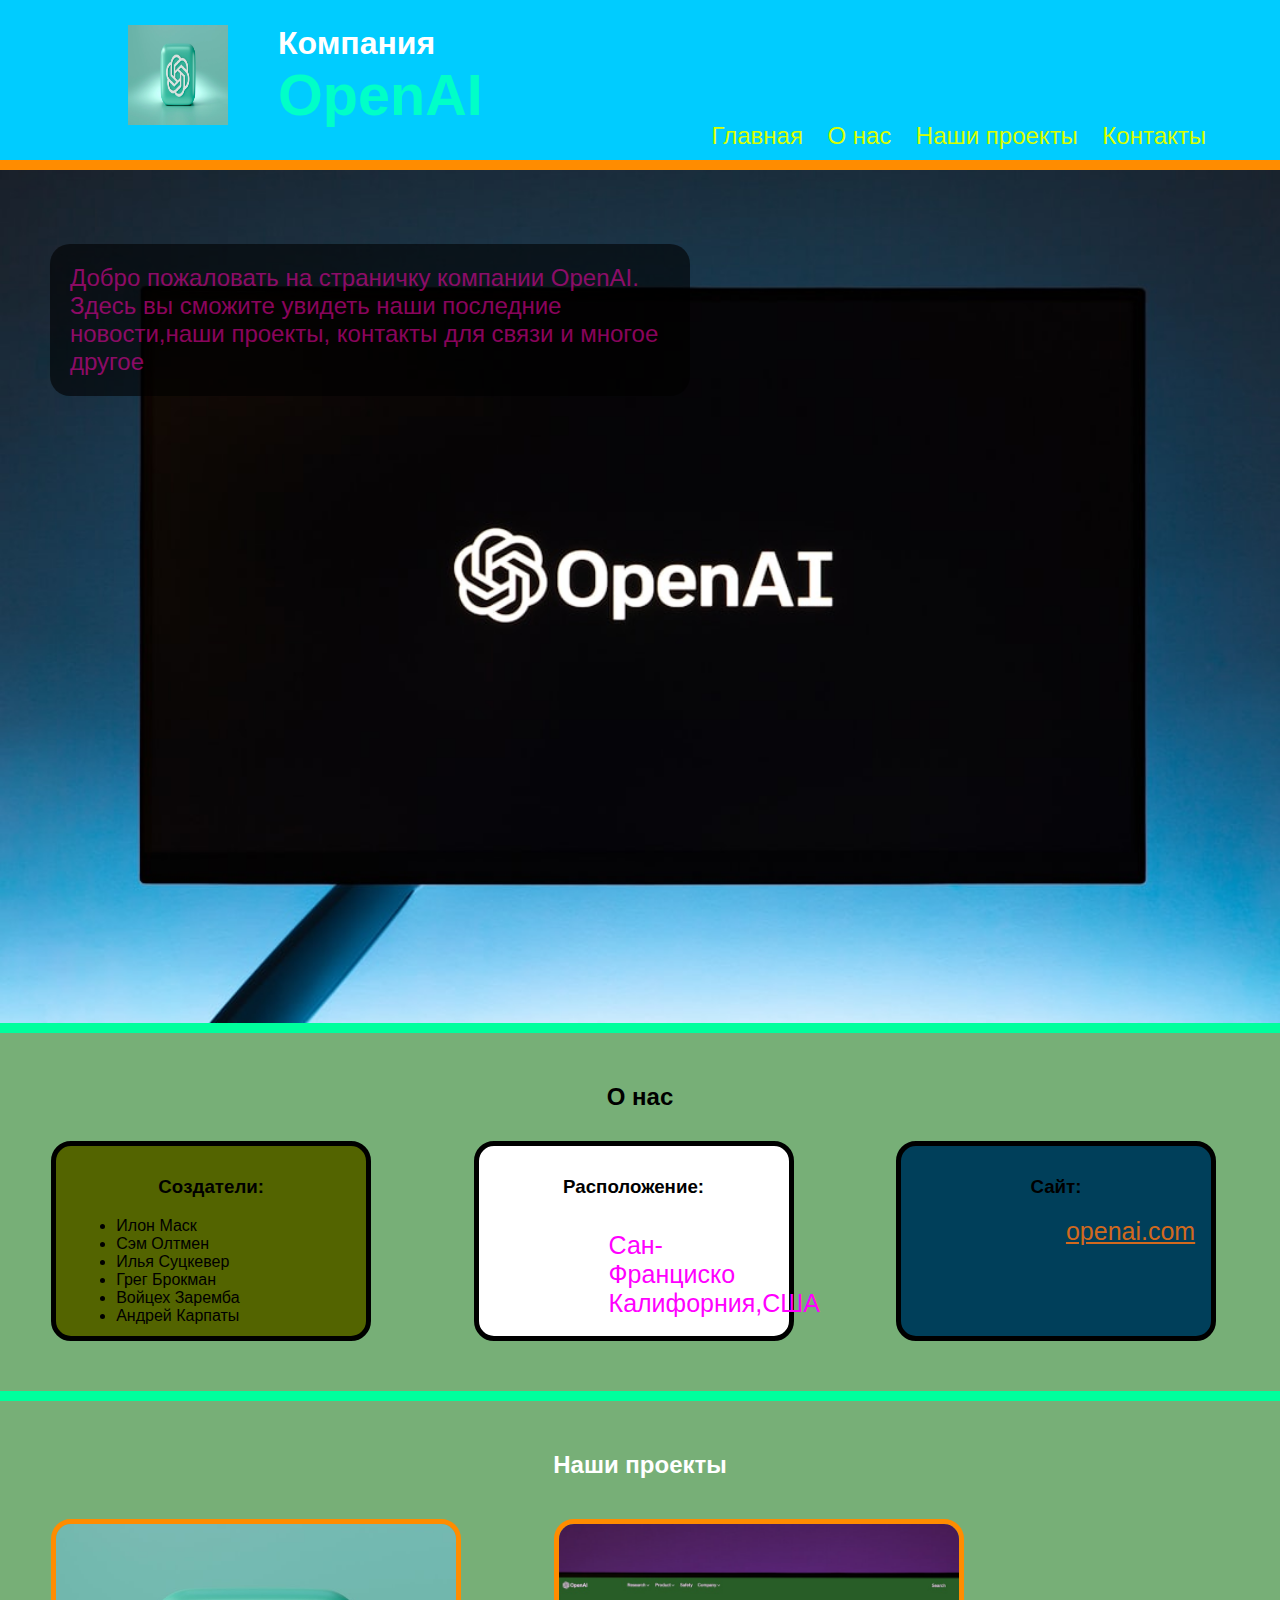
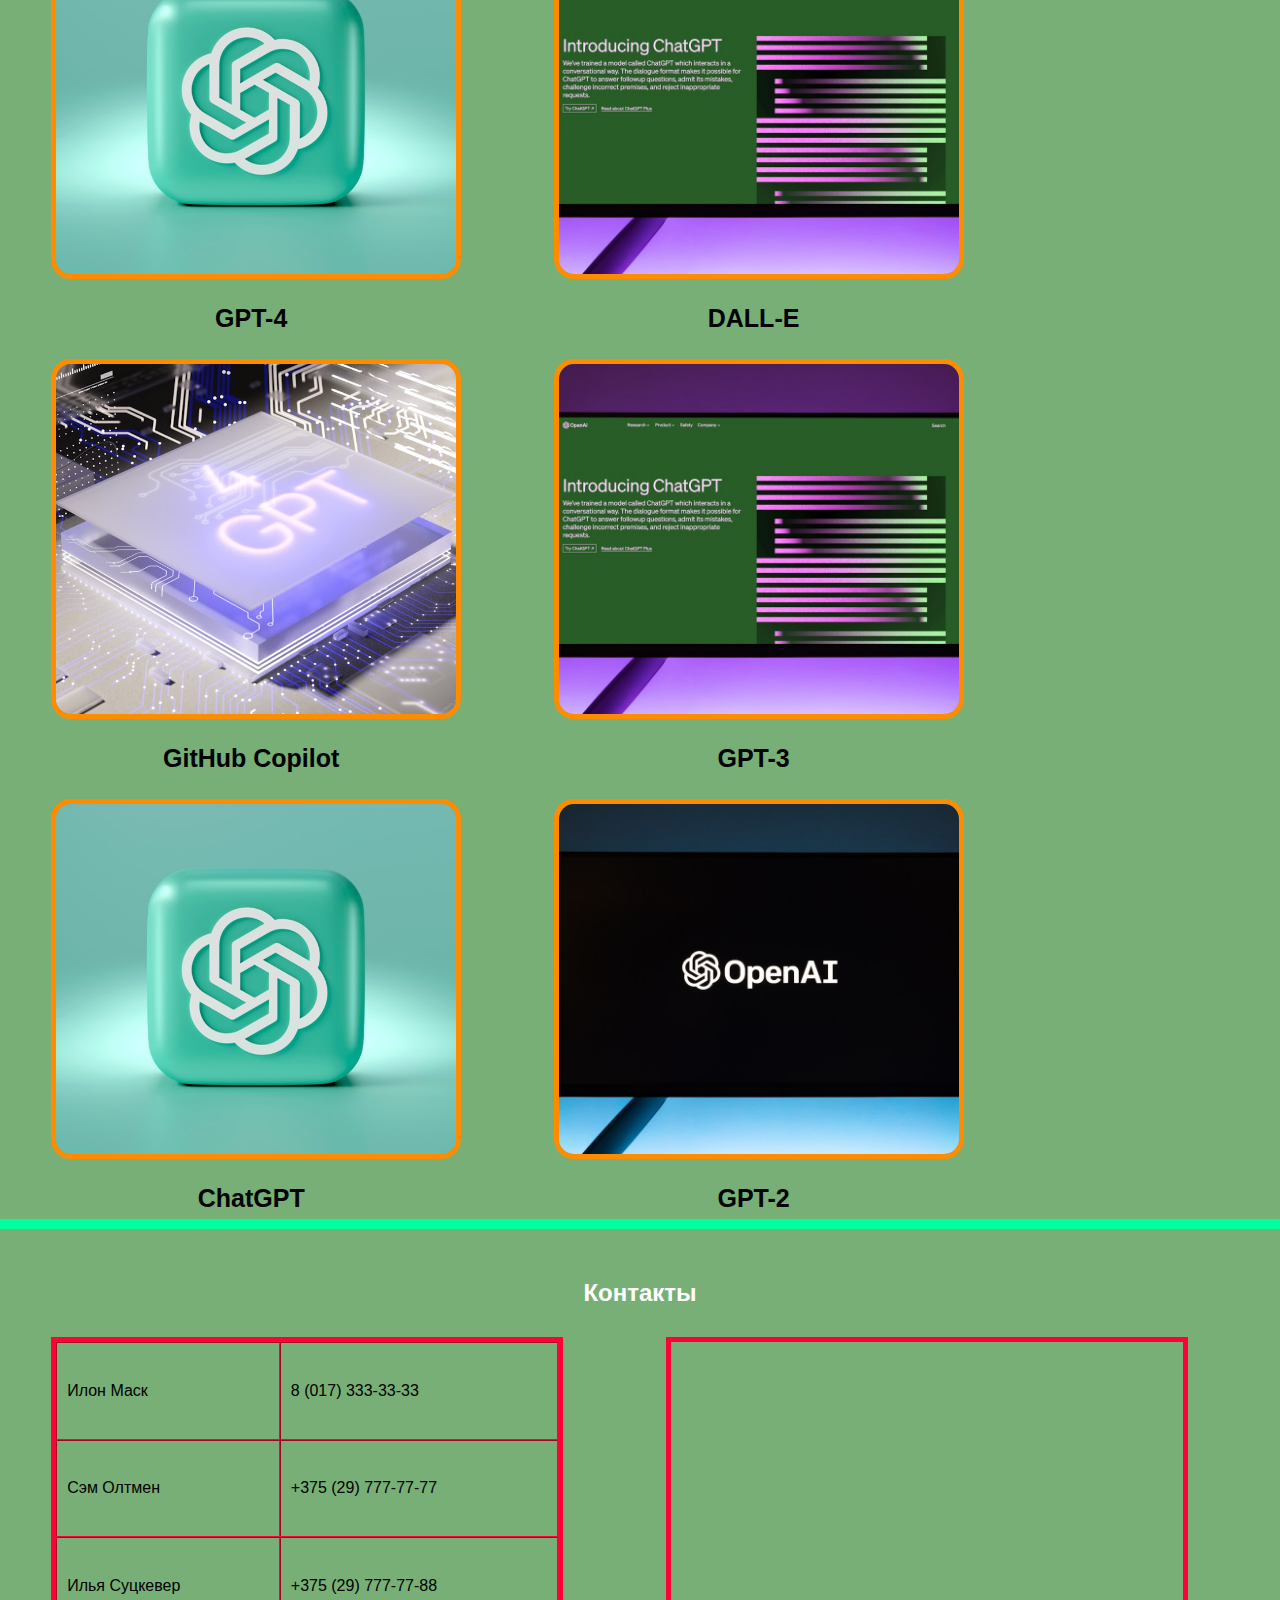
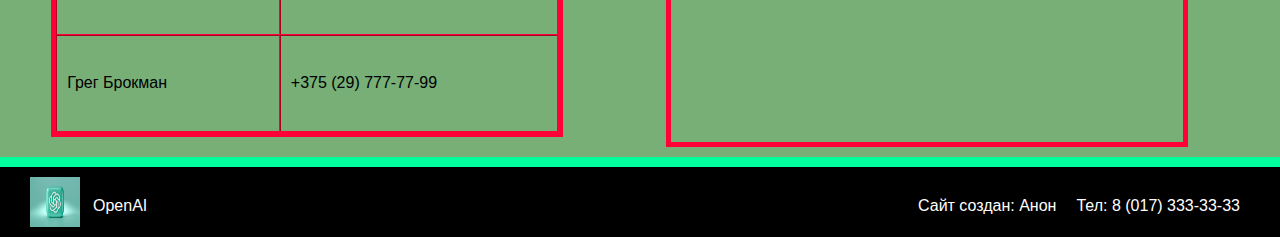
<file: index.html>
<html>

	<head>
		<!--Имя страницы-->
		<title>OpenAI</title>
		<link href="style.css" rel="stylesheet"/>
		<link rel="apple-touch-icon" sizes="180x180" href="favicons/apple-touch-icon.png">
		<link rel="icon" type="image/png" sizes="32x32" href="favicons/favicon-32x32.png">
		<link rel="icon" type="image/png" sizes="16x16" href="favicons/favicon-16x16.png">
		<link rel="manifest" href="favicons/site.webmanifest">
		<link rel="mask-icon" href="favicons/safari-pinned-tab.svg" color="#5bbad5">
		<meta name="msapplication-TileColor" content="#603cba">
		<meta name="theme-color" content="#ffffff">
	</head>
	
	<!--Начало страницы-->
	<body>
	<!--анимация плавного перехода-->
	<script type="text/javascript" src="https://ajax.googleapis.com/ajax/libs/jquery/1.10.1/jquery.min.js"></script>
	<script type="text/javascript">
		 $(document).ready(function(){
			$("#menu").on("click","a", function (event) {
				event.preventDefault();
				var id  = $(this).attr('href'),
					top = $(id).offset().top;
				$('body,html').animate({scrollTop: top}, 1000);
			});
		});
	</script>
		<!--Шапка сайта-->
		<div class="header">
			<div class='title'>
				<!--Логотип сайта-->
				<img class="logo" src="loon-image-high (5).jpeg" alt="Логотип" width="100" height="100" align="left"/>
				<!--Название сайта-->
				<h1 class="name">Компания<br/><span class="big">OpenAI</span></h1>
			</div>
			<!--Меню сайта-->
			<ul id="menu" class="menu">
				<li><a href="#welcome">Главная</a></li>
				<li><a  href="#we">О нас</a></li>
				<li><a href="#photo">Наши проекты</a></li>
				<li><a href="#contact">Контакты</a></li>
			</ul>
		</div>
		
		<!--Контент-->
		<div class="main">
			<!--Приветствие-->
			<a id="welcome" class="anchor"></a>
			<div class="welcome">
				<!--Панорамный фон-->
				<img src="loon-image-high (2).jpeg" width="100%"/>
				<!--Текст приветствия-->
				<p>Добро пожаловать на страничку компании OpenAI. Здесь вы сможите увидеть наши последние новости,наши проекты, контакты для связи и многое другое</p>		
			</div>
			
			<!--Полоска-->
			<div class="line"></div>
			
			<!--О нас-->
			<a id="we" class="anchor"></a>
			<div>
				<!--Заголовок-->
				<h2>О нас</h2>
				<!--Состав семьи-->
				<div class="box" style="background: #536400">
					<h3>Coздатели:</h3>
					<ul>
						<li>Илон Маск</li>
						<li>Сэм Олтмен</li>
						<li>Илья Суцкевер</li>
						<li>Грег Брокман</li>
						<li>Войцех Заремба</li>
						<li>Андрей Карпаты</li>
					</ul>
				</div>
				<!--Девиз-->
				<div class="box" style="background: #ffffff">
					<h3 class="fff">Расположение:</h3>
					<p align="center"><br><div class="ggg">Сан-Франциско<br/>Калифорния,США</p></div>
				</div>
				<!--Качества семьи-->
				<div class="box" style="background: #003f5a">
					<h3>Сайт:</h3>
					<ul>
						<a class="ep" href="https://openai.com/">openai.com</a>
					</ul>
				</div>
			</div>
			
			<!--Полоска-->
			<div class="line"></div>
			
			<!--Фотогалерея-->
			<a id="photo" class="anchor"></a>
			<div>
				<h2><font color=white>Наши проекты</h2></font>
				<!--Фото 1-->
				<div class="photo">
					<img src="loon-image-high (5).jpeg" alt="Фото 1"/>
					<p class="gp">GPT-4</p>
				</div>
				<!--Фото 2-->
				<div class="photo">
					<img src="loon-image-high (3).jpeg" alt="Фото 2"/>
					<p class="dal">DALL-E</p>
				</div>
				<!--Фото 3-->
				<div class="photo">
					<img src="loon-image-high (4).jpeg" alt="Фото 3"/>
					<p class="gi">GitHub Copilot</p>
				</div>
				<!--Фото 4-->
				<div class="photo">
					<img src="loon-image-high (3).jpeg" alt="Фото 4"/>
					<p class="gp3">GPT-3</p>
				</div>
				<!--Фото 5-->
				<div class="photo">
					<img src="loon-image-high.jpeg" alt="Фото 5"/>
					<p class="ghgpt">ChatGPT</p>
				</div>
				<div class="photo">
					<img src="loon-image-high (2).jpeg" alt="Фото 5"/>
					<p class="ghfd">GPT-2</p>
				</div>
			</div>		
			
			<!--Полоска-->
			<div class="line"></div>
			
			<!--Контакты-->
			<a id="contact" class="anchor"></a>
			<div>
				<h2><font color=white>Контакты</h2></font>
				<!--Таблица контактов-->
				<table class="contacts" border="1" cellpadding="10" cellspacing="0" width="400">
					<!--Номер 1-->
					<tr>
						<td>Илон Маск</td>
						<td>8 (017) 333-33-33</td>
					</tr>
					<!--Номер 2-->
					<tr>
						<td>Сэм Олтмен</td>
						<td>+375 (29) 777-77-77</td>
					</tr>
					<!--Номер 3-->
					<tr>
						<td>Илья Суцкевер</td>
						<td>+375 (29) 777-77-88</td>
					</tr>
					<!--Номер 4-->
					<tr>
						<td>Грег Брокман</td>
						<td>+375 (29) 777-77-99</td>
					</tr>
				</table>
				<!--Карта гугл-->
				<a class=contacts><iframe src="https://www.google.com/maps/embed?pb=!1m18!1m12!1m3!1d6389.94546468145!2d-122.42129582281137!3d37.76134899706428!2m3!1f0!2f0!3f0!3m2!1i1024!2i768!4f13.1!3m3!1m2!1s0x808f7e3aef063141%3A0xcd8d4b8ec7bc4d0c!2sOpenAI%2C%20Inc.!5e0!3m2!1sru!2sus!4v1705855291467!5m2!1sru!2sus" width="761" height="400" style="border: 1px;" allowfullscreen="" loading="lazy" referrerpolicy="no-referrer-when-downgrade"></iframe></a>
			</div>
			
			<!--Полоска-->
			<div class="line"></div>
			
			<!--Подвал сайта-->
			<div class="footer">
				<img class="logo" src="loon-image-high (5).jpeg" alt="Логотип" width="50" height="50" align="left"/>
				<p>Тел: 8 (017) 333-33-33</p>		
				<p>Сайт создан: Анон</p>			
				<p style="float: left">OpenAI</p>
			</div>	
		</div>

	</body>

</html>
</file>
<file: style.css>
body{
	margin: 0;
	padding: 0;
	font-family: arial;
	background-color:rgb(119, 175, 119);
}

h2{
	text-align: center;
	margin-top: 50;
}

h3{
	text-align: center;
	margin-top: 10;
}

div{
	box-sizing: border-box;
}

/*Шапка сайта*/
.header{
	background: rgb(0, 204, 255);
	position: fixed;
	width: 100%;
	height: 170;
	border-bottom: 10px solid darkorange;
	min-width: 800;
	z-index: 100;
}

.title{
	position: absolute;
	top: 25;
	left: 10%;
	min-width: 600;
}

.name{
	color: white;
	margin: 0 0 0 150;
}

.big{
	font-size: 1.8em;
	color: rgb(0, 255, 200);
}

/*Меню*/
.menu{
	margin: 0;
	padding: 0;
	position: absolute;
	bottom: 10;
	right: 5%;
}

.menu li{
	display:inline-block;
}

.menu li a{
	text-decoration: none;
	color: rgb(217, 255, 0);
	font-size: 1.5em;
	padding: 10 10 5;
	transition: all .5s;
}

.menu li a:hover{
	border-bottom: 5px solid darkorange;
	color: orange;
}

/*Контент*/
.anchor{
	position: relative;
	bottom: 170;
}

.main{	
	position: relative;
	top: 170;
	min-width: 800;
}

/*Приветствие*/
.welcome img{
	position: relative;
}

.welcome p{
	position: absolute;
	top: 50;
	left: 50;
	border-radius: 20px;
	width: 600;
	padding: 20;
	color: rgba(255, 6, 172, 0.548);
	background: rgba(0,0,0,.6);
	opacity: 100%;
	font-size: 1.5em;
}

/*Полоска*/
.line{
	position: relative;
	width: 100%;
	height: 10px;
	background: rgb(0, 255, 157);
	clear: both;
}

/*О нас*/
.box{
	border: 5px solid rgb(0, 0, 0);
	border-radius: 20px;
	width: 25%;
	min-width: 250;
	height: 200;
	float: left;
	margin: 10 4% 50;
	padding: 20;
	color: rgb(0, 0, 0);
}

/*Фотогалерея*/
.photo{
	min-width: 400;
	width: 25%;
	height: 400;
	float: left;
	margin: 20 4%;
}

.photo img{
	width: 100%;
	height: 350;
	border: 5px solid darkorange;
	border-radius: 20px;
	object-fit: cover;
}

.photo p{
	text-align: center;
}

/*Контакты*/
.contacts{
	float: left;
	margin: 10 4%;
	width: 40%;
	height: 400;
	min-width: 400;
	border: 5px solid rgb(255, 0, 55)
}

/*Подвал сайта*/
.footer{
	background: black;
	position: relative;
	padding: 10 30;
	width: 100%;
	height: 70;
	min-width: 800;
	z-index: 100;
}

.footer p{
	color: white;
	float: right;
	margin: 20 10;
}
.gg{
	color: blue;
}
.ep:hover{
	font-size: 50px;
	color: chartreuse;
	margin-left: 30px;
	
}
.ep{
	color: chocolate;
	font-size: 25px;
	margin-left: 105px;
}
.ep:visited{
	
}
.fff{
	color: black;
}
.gp{
	font-weight: bold;
	font-size: 25px;
}
.dal{
	font-weight: bold;
	font-size: 25px;
}
.gi{
	font-weight: bold;
	font-size: 25px;
}
.gp3{
	font-weight: bold;
	font-size: 25px;
}
.ghgpt{
	font-weight: bold;
	font-size: 25px;
}
.fgg{
	color: blueviolet;

}
.ggg{
	font-size: 25px;
	color: fuchsia;
	margin-bottom: 20px;
	margin-top: -20px;
	margin-left: 110px;
}
.ddd{
	color: white;
	
}
.ghfd{
	font-weight: bold;
	font-size: 25px;


}
</file>
